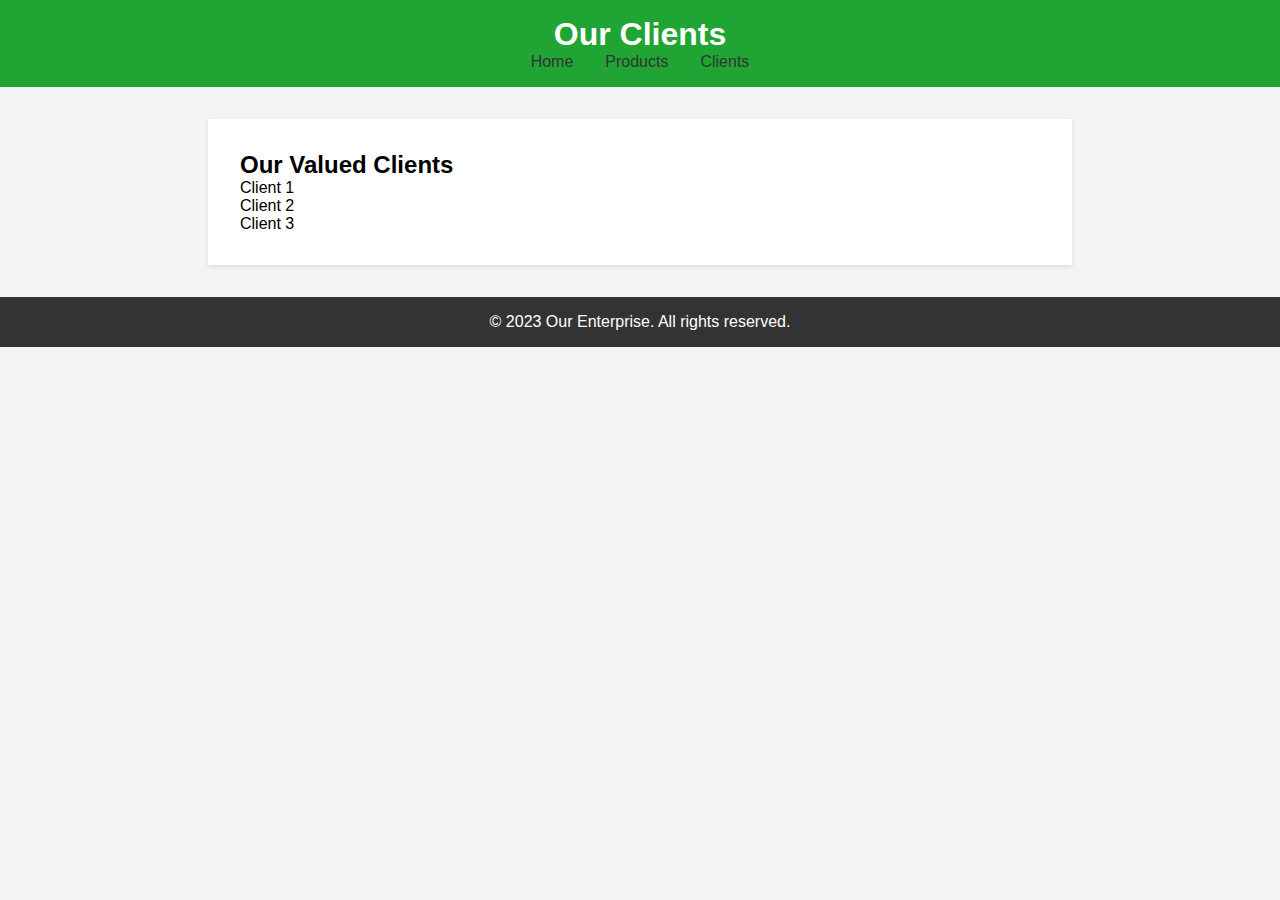
<file: clients.html>
<!DOCTYPE html>
<html lang="en">
<head>
    <meta charset="UTF-8">
    <meta name="viewport" content="width=device-width, initial-scale=1.0">
    <link rel="stylesheet" href="styles.css">
    <title>Clients - Enterprise Website</title>
</head>
<body>
    <header>
        <h1>Our Clients</h1>
        <nav>
            <ul>
                <li><a href="index.html">Home</a></li>
                <li><a href="products.html">Products</a></li>
                <li><a href="clients.html">Clients</a></li>
            </ul>
        </nav>
    </header>
    
    <section class="main-content">
        <h2>Our Valued Clients</h2>
        <ul>
            <li>Client 1</li>
            <li>Client 2</li>
            <li>Client 3</li>
            <!-- Add more clients here -->
        </ul>
    </section>
    
    <footer>
        <p>&copy; 2023 Our Enterprise. All rights reserved.</p>
    </footer>
</body>
</html>
</file>
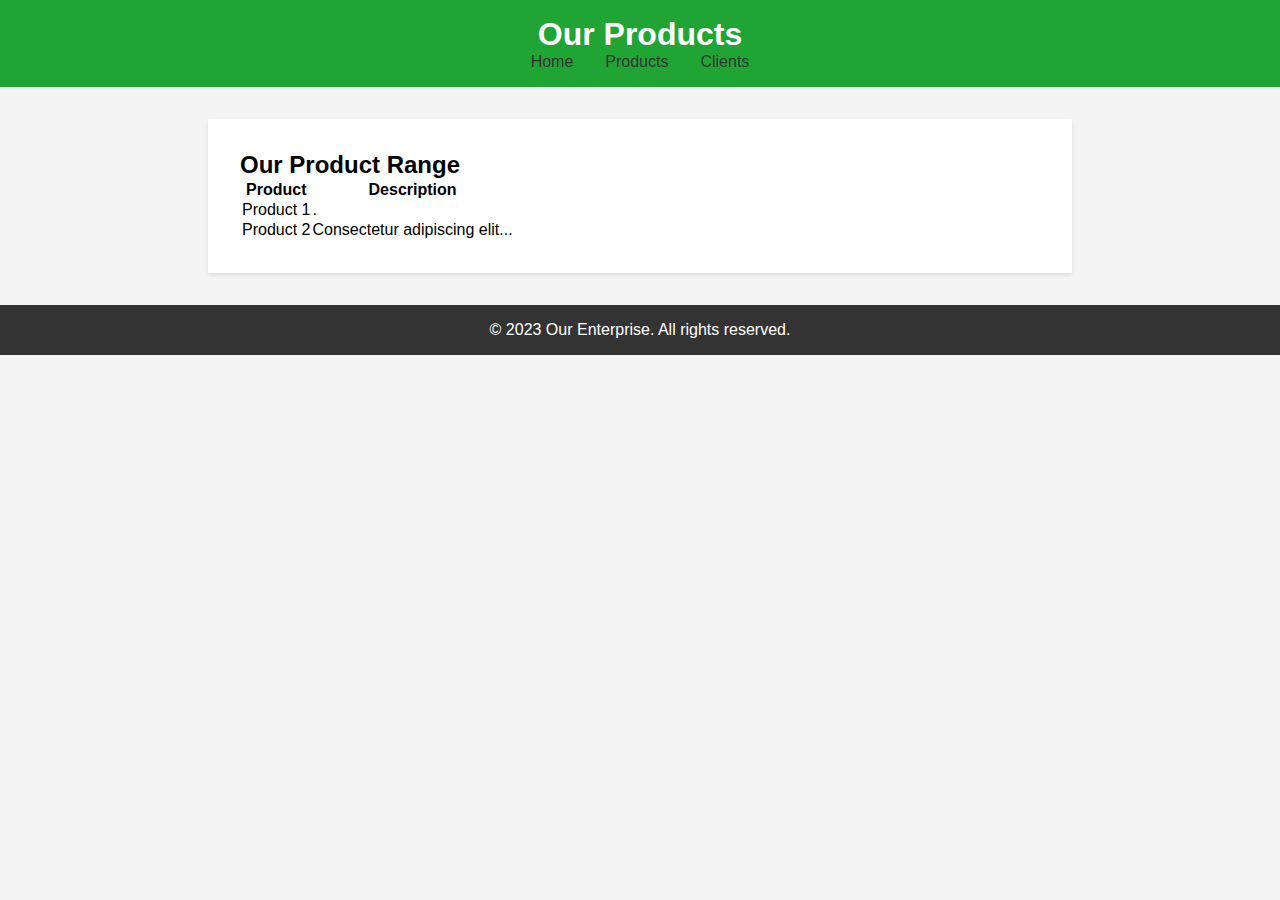
<file: products.html>
<!DOCTYPE html>
<html lang="en">
<head>
    <meta charset="UTF-8">
    <meta name="viewport" content="width=device-width, initial-scale=1.0">
    <link rel="stylesheet" href="styles.css">
    <title>Products - Enterprise Website</title>
</head>
<body>
    <header>
        <h1>Our Products</h1>
        <nav>
            <ul>
                <li><a href="index.html">Home</a></li>
                <li><a href="products.html">Products</a></li>
                <li><a href="clients.html">Clients</a></li>
            </ul>
        </nav>
    </header>
    
    <section class="main-content">
        <h2>Our Product Range</h2>
        <table>
            <tr>
                <th>Product</th>
                <th>Description</th>
            </tr>
            <tr>
                <td>Product 1</td>
                <td>.</td>
            </tr>
            <tr>
                <td>Product 2</td>
                <td>Consectetur adipiscing elit...</td>
            </tr>
            <!-- Add more products here -->
        </table>
    </section>
    
    <footer>
        <p>&copy; 2023 Our Enterprise. All rights reserved.</p>
    </footer>
</body>
</html>
</file>
<file: styles.css>
/* Reset some default browser styles */
body, h1, h2, h3, p, ul, li, table, th, td {
    margin: 0;
    padding: 0;
    list-style: none;
}

body {
    font-family: Arial, sans-serif;
    background-color: #f4f4f4;
}

header {
    background-color: #20a534;
    color: #fff;
    text-align: center;
    padding: 1em;
}

nav ul {
    list-style: none;
    display: flex;
    justify-content: center;
}

nav a {
    text-decoration: none;
    color: #333;
    padding: 1em;
}

nav a:hover {
    color: #666;
}

.main-content {
    max-width: 800px;
    margin: 2em auto;
    padding: 2em;
    background-color: #fff;
    box-shadow: 0 2px 4px rgba(0, 0, 0, 0.1);
}

footer {
    text-align: center;
    padding: 1em;
    background-color: #333;
    color: #fff;
}
</file>
